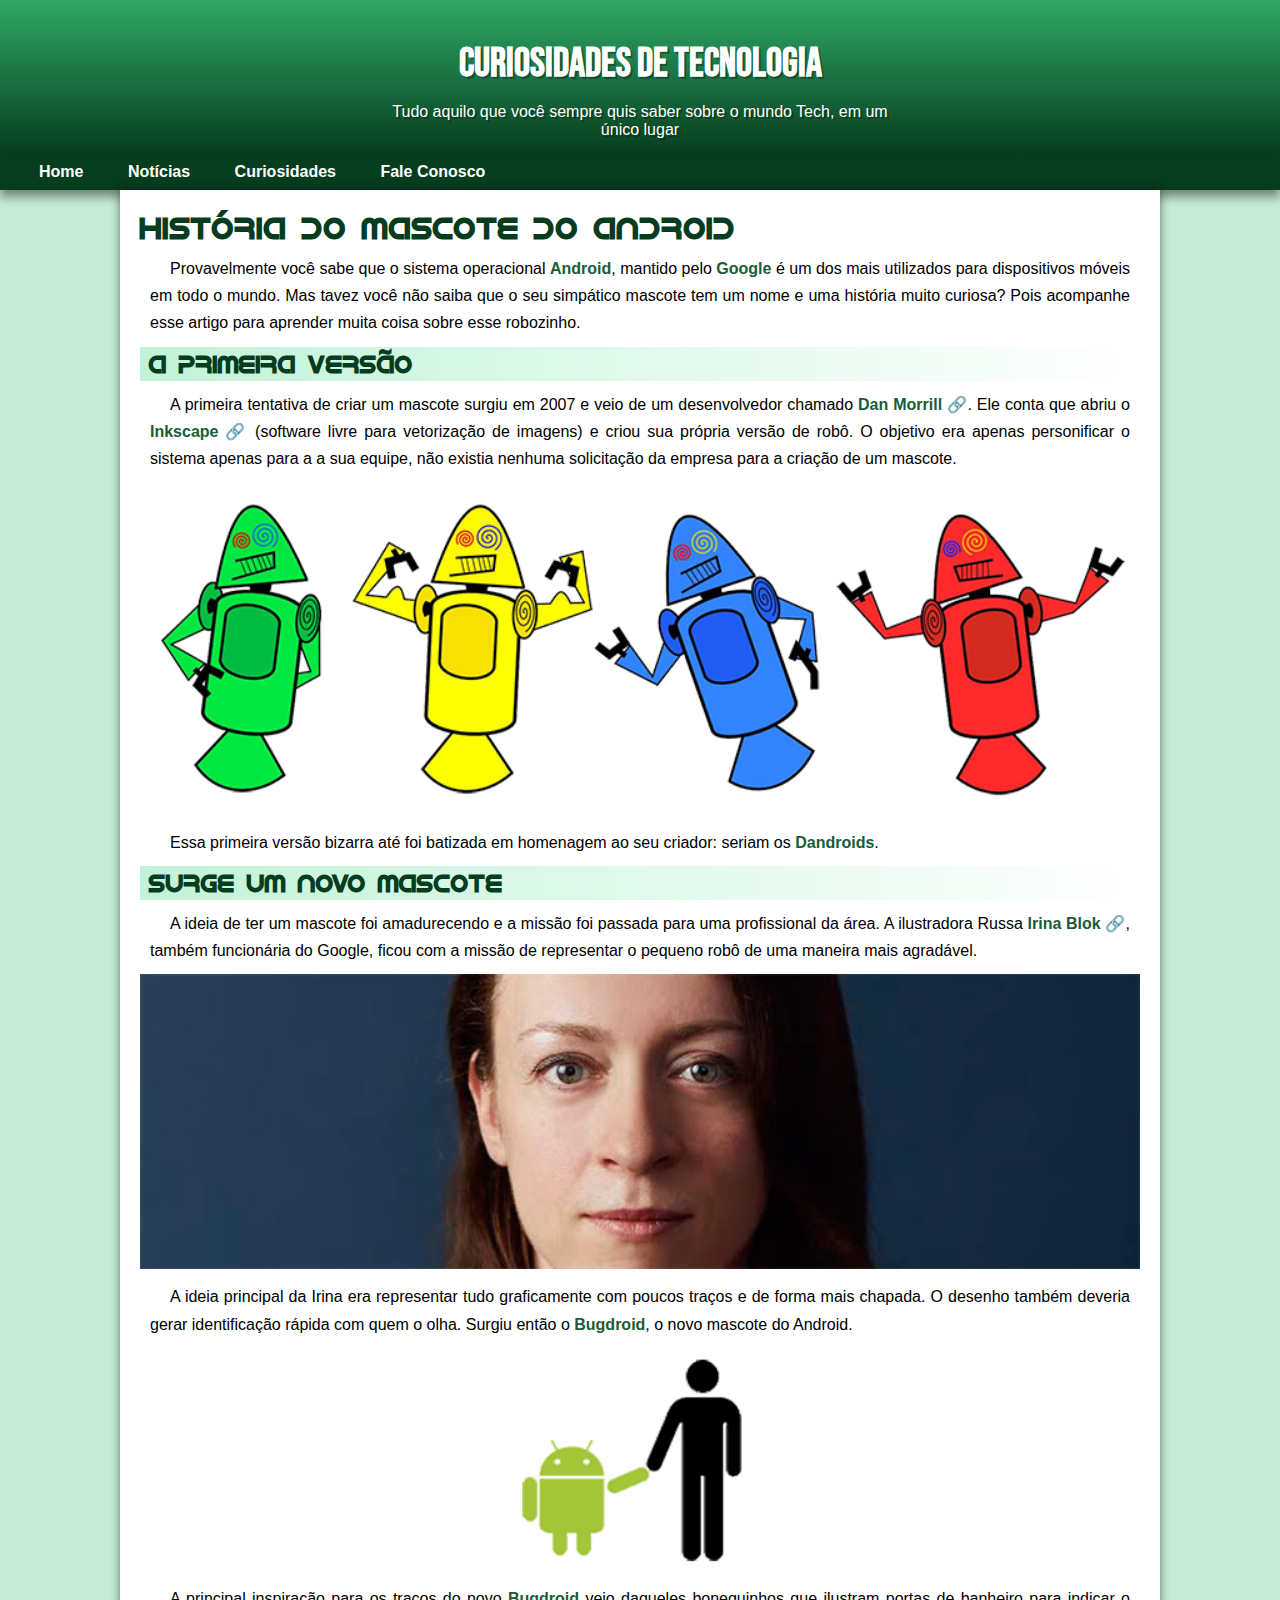
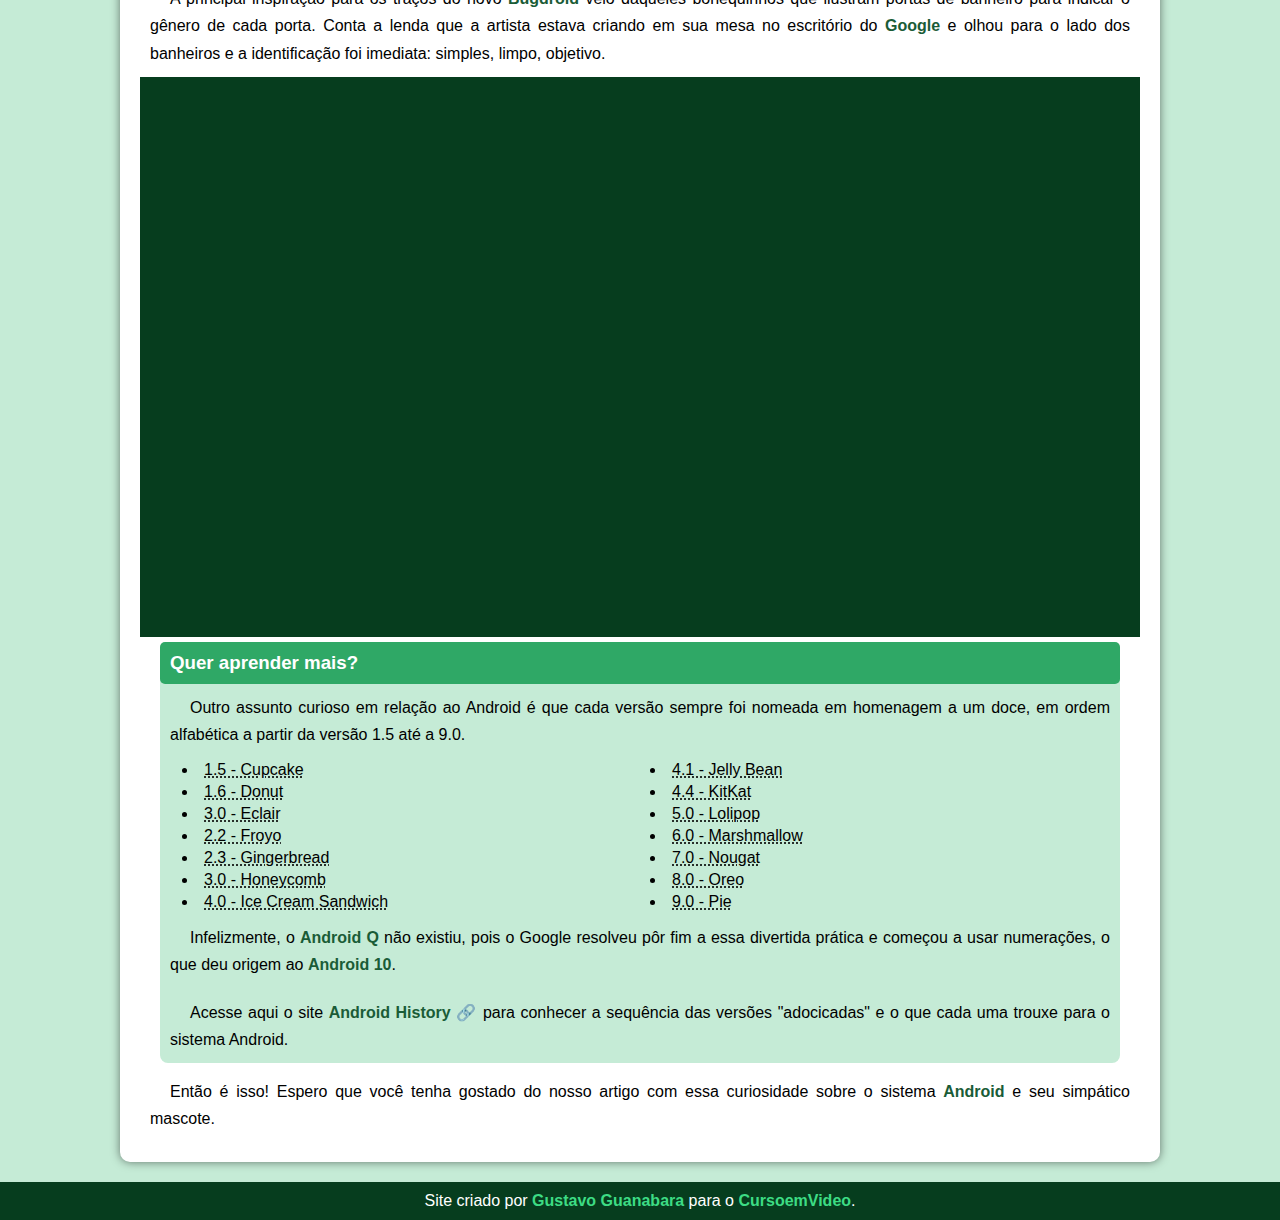
<file: index.html>
<!DOCTYPE html>
<html lang="pt-br">
<head>
    <meta charset="UTF-8">
    <meta name="viewport" content="width=device-width, initial-scale=1.0">
    <title>Android</title>
    <link rel="shortcut icon" href="imagens/favicon.ico" type="image/x-icon">
    <link rel="stylesheet" href="style.css">
</head>
<body>
    <header>
        <h1>Curiosidades de Tecnologia</h1>
        <p>Tudo aquilo que você sempre quis saber sobre o mundo Tech, em um único lugar</p>
    </header>
    <nav id="link">
        <a href="#">Home</a>
        <a href="#">Notícias</a>
        <a href="#">Curiosidades</a>
        <a href="#"> Fale Conosco</a>
    </nav>

    <main>
        <article>
            <h1>História do Mascote do Android</h1>

            <p>Provavelmente você sabe que o sistema operacional <strong>Android</strong>, mantido pelo <strong>Google</strong> é um dos mais utilizados para dispositivos móveis em todo o mundo. Mas tavez você não saiba que o seu simpático mascote tem um nome e uma história muito curiosa? Pois acompanhe esse artigo para aprender muita coisa sobre esse robozinho.</p>

            <h2>A primeira versão</h2>

            <p>A primeira tentativa de criar um mascote surgiu em 2007 e veio de um desenvolvedor chamado <a href="https://androidcommunity.com/dan-morrill-shows-us-the-android-mascot-that-almost-was-20130103/" target="_blank" >Dan Morrill &#x1F517</a>. Ele conta que abriu o <a href="https://inkscape.org/ja/" target="_blank">Inkscape &#x1F517</a> (software livre para vetorização de imagens) e criou sua própria versão de robô. O objetivo era apenas personificar o sistema apenas para a a sua equipe, não existia nenhuma solicitação da empresa para a criação de um mascote.</p>
            
            <picture>
                <source media="(max-width:500px)" srcset="imagens/dan-droids-pq.png">
                <img src="imagens/dan-droids.png" alt="Primeiro mascote do Android">
            </picture>

            <p>Essa primeira versão bizarra até foi batizada em homenagem ao seu criador: seriam os <strong>Dandroids</strong>.</p>

            <h2>Surge um novo mascote</h2>

            <p>A ideia de ter um mascote foi amadurecendo e a missão foi passada para uma profissional da área. A ilustradora Russa <a href="https://www.irinablok.com/android" target="_blank">Irina Blok &#x1F517</a>, também funcionária do Google, ficou com a missão de representar o pequeno robô de uma maneira mais agradável.</p>
            
            <picture>
                <source media="(max-width:580px)" srcset="imagens/irina-blok-pq.jpg">
                <img src="imagens/irina-blok.jpg" alt="Irina blok criadora do Bugdroid">
            </picture>

            <p>A ideia principal da Irina era representar tudo graficamente com poucos traços e de forma mais chapada. O desenho também deveria gerar identificação rápida com quem o olha. Surgiu então o <strong>Bugdroid</strong>, o novo mascote do Android.</p>

            <img class="pequena" src="imagens/bugdroid.png" alt="bugdroid">

            <p>A principal inspiração para os traços do novo <strong>Bugdroid</strong> veio daqueles bonequinhos que ilustram portas de banheiro para indicar o gênero de cada porta. Conta a lenda que a artista estava criando em sua mesa no escritório do <strong>Google</strong> e olhou para o lado dos banheiros e a identificação foi imediata: simples, limpo, objetivo.</p>

            
            <div id="video">
                <iframe width="560" height="315" src="https://www.youtube.com/embed/l2UDgpLz20M?si=zCmcqyNfGZl3z-F5" title="YouTube video player" frameborder="0" allow="accelerometer; autoplay; clipboard-write; encrypted-media; gyroscope; picture-in-picture; web-share" referrerpolicy="strict-origin-when-cross-origin" allowfullscreen></iframe>
            </div>


            <aside>
                <h3>Quer aprender mais?</h3>

                <p>Outro assunto curioso em relação ao Android é que cada versão sempre foi nomeada em homenagem a um doce, em ordem alfabética a partir da versão 1.5 até a 9.0.</p>

            <ul>
                    <li><abbr title="Bolo de Copo">1.5 - Cupcake</abbr></li>
                    <li><abbr title="Rosquinha">1.6 - Donut</abbr></li>
                    <li><abbr title="Bomba">3.0 - Eclair</abbr></li>
                    <li><abbr title="Iogurte Congelado">2.2 - Froyo</abbr></li>
                    <li><abbr title="Biscoito de Gengibre">2.3 - Gingerbread</abbr></li>
                    <li><abbr title="Favo de Mel">3.0 - Honeycomb</abbr></li>
                    <li><abbr title="Sanduiche de sorvete">4.0 - Ice Cream Sandwich</abbr></li>
                    <li><abbr title="Jujuba">4.1 - Jelly Bean</abbr></li>
                    <li><abbr title="KitKat">4.4 - KitKat</abbr></li>
                    <li><abbr title="Pirulito">5.0 - Lolipop</abbr></li>
                    <li><abbr title="Marshmallow">6.0 - Marshmallow</abbr></li>
                    <li><abbr title="Torrone">7.0 - Nougat</abbr></li>
                    <li><abbr title="Oreo">8.0 - Oreo</abbr></li>
                    <li><abbr title="Torta">9.0 - Pie</abbr></li>
            </ul>

                
                    <p>Infelizmente, o <strong>Android Q</strong> não existiu, pois o Google resolveu pôr fim a essa divertida prática e começou a usar numerações, o que deu origem ao <strong>Android 10</strong>.</p>

                    <p>Acesse aqui o site <a href="https://www.android.com/intl/en_uk/history/" target="_blank">Android History &#x1F517</a> para conhecer a sequência das versões "adocicadas" e o que cada uma trouxe para o sistema Android.</p>
                
            </aside>

            <p>Então é isso! Espero que você tenha gostado do nosso artigo com essa curiosidade sobre o sistema <strong>Android</strong> e seu simpático mascote.</p>

        </article>
    </main>
    <footer>
        <p>Site criado por <a href="https://github.com/gustavoguanabara" target="_blank">Gustavo Guanabara</a> para o <a href="https://www.cursoemvideo.com/" target="_blank">CursoemVideo</a>.</p>
    </footer>
</body>
</html>
</file>
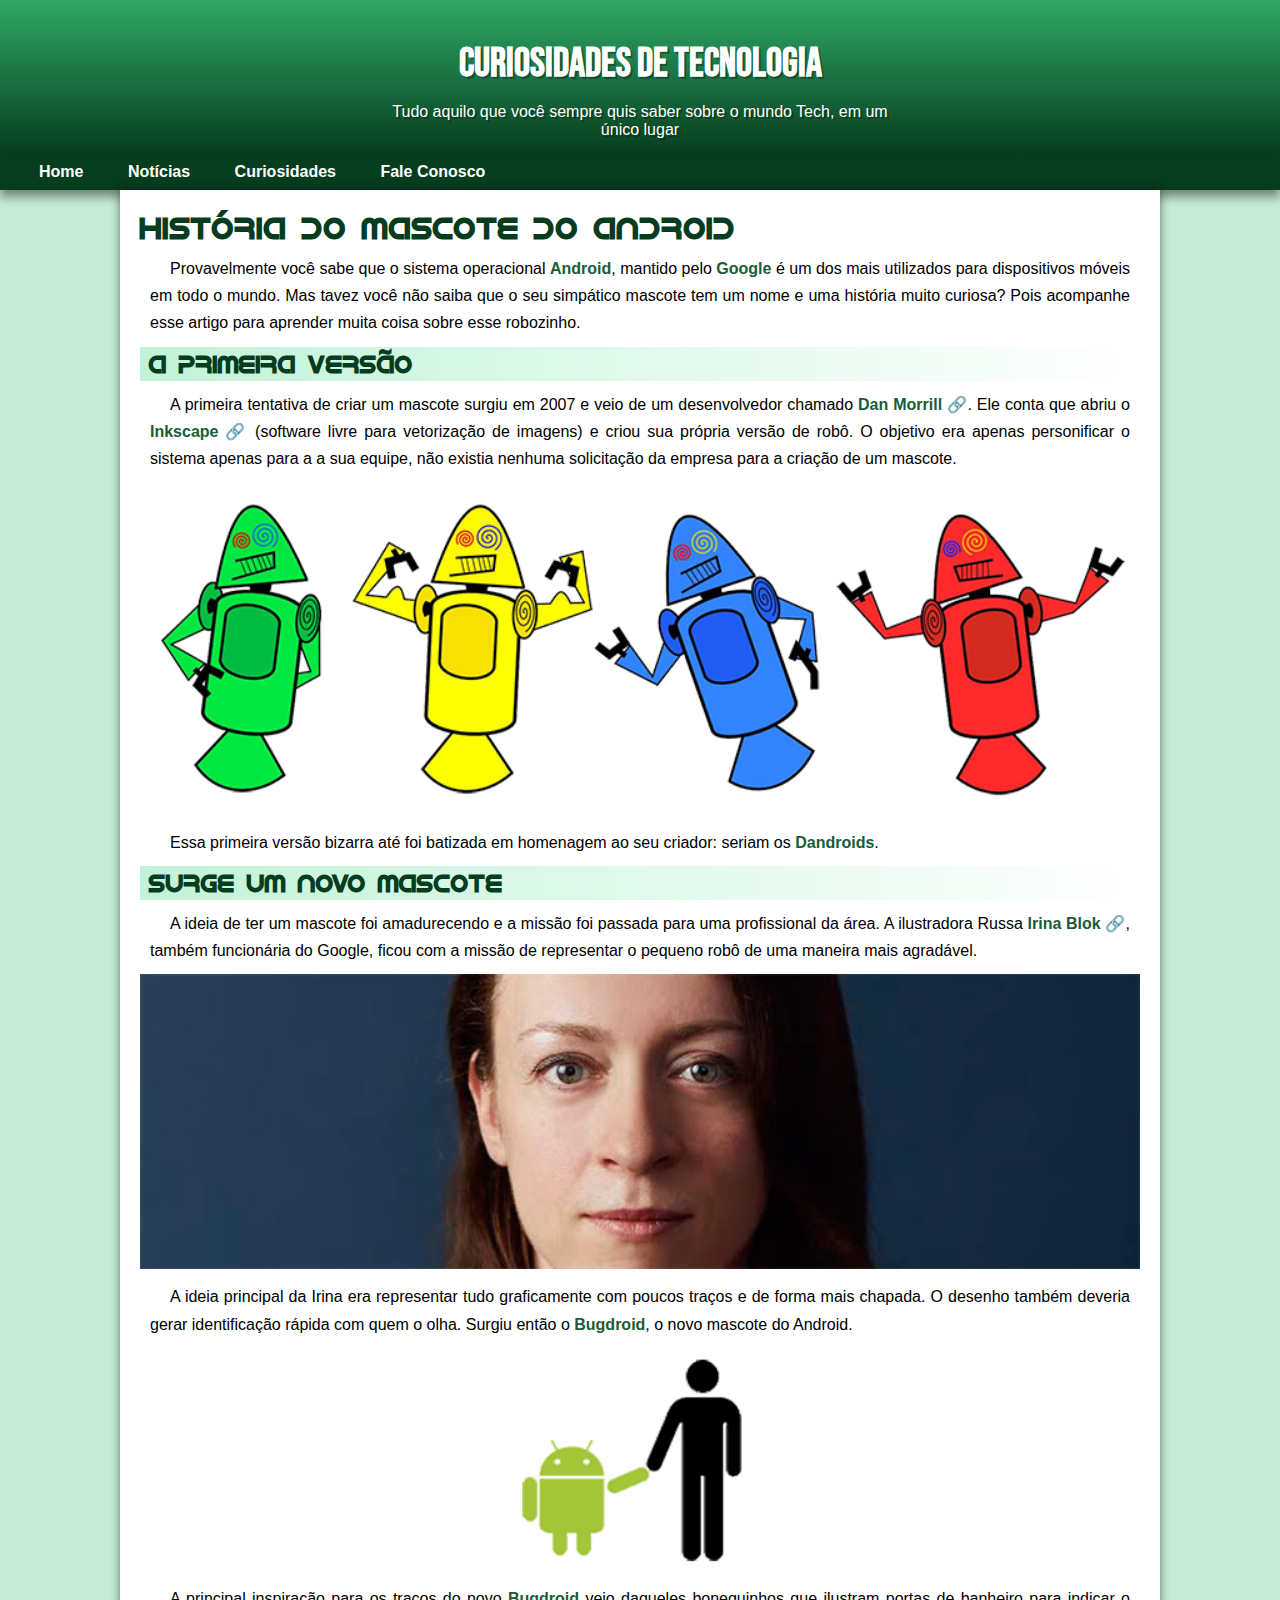
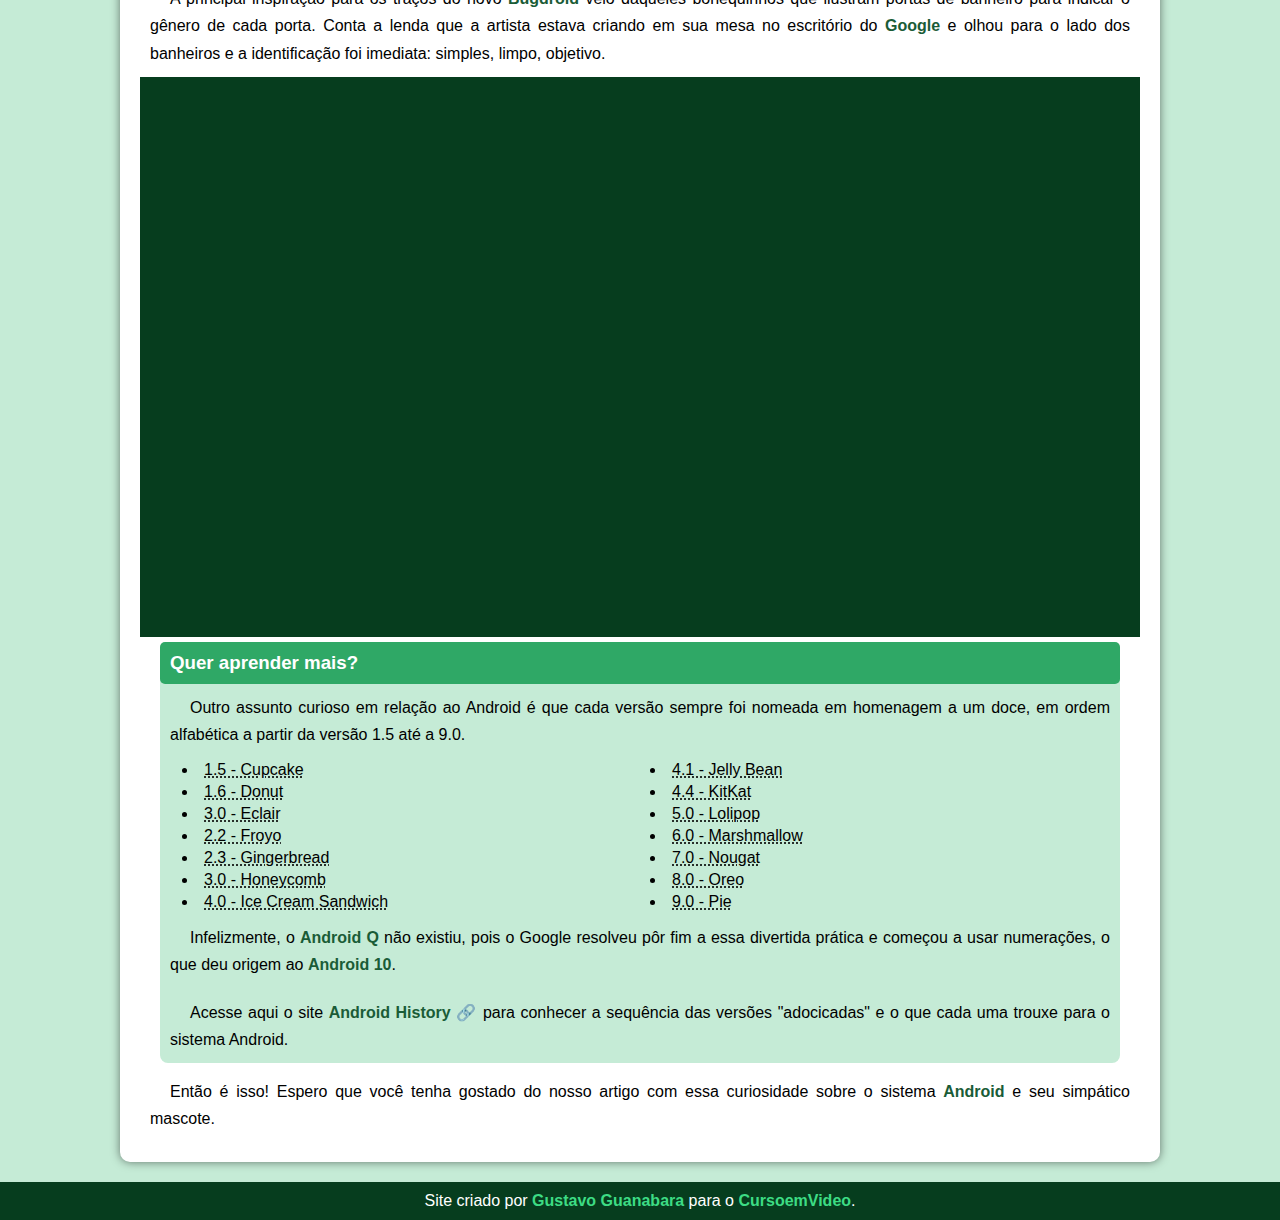
<file: android.html>
<!DOCTYPE html>
<html lang="pt-br">
<head>
    <meta charset="UTF-8">
    <meta name="viewport" content="width=device-width, initial-scale=1.0">
    <title>Android</title>
    <link rel="shortcut icon" href="imagens/favicon.ico" type="image/x-icon">
    <link rel="stylesheet" href="style.css">
</head>
<body>
    <header>
        <h1>Curiosidades de Tecnologia</h1>
        <p>Tudo aquilo que você sempre quis saber sobre o mundo Tech, em um único lugar</p>
    </header>
    <nav id="link">
        <a href="#">Home</a>
        <a href="#">Notícias</a>
        <a href="#">Curiosidades</a>
        <a href="#"> Fale Conosco</a>
    </nav>

    <main>
        <article>
            <h1>História do Mascote do Android</h1>

            <p>Provavelmente você sabe que o sistema operacional <strong>Android</strong>, mantido pelo <strong>Google</strong> é um dos mais utilizados para dispositivos móveis em todo o mundo. Mas tavez você não saiba que o seu simpático mascote tem um nome e uma história muito curiosa? Pois acompanhe esse artigo para aprender muita coisa sobre esse robozinho.</p>

            <h2>A primeira versão</h2>

            <p>A primeira tentativa de criar um mascote surgiu em 2007 e veio de um desenvolvedor chamado <a href="https://androidcommunity.com/dan-morrill-shows-us-the-android-mascot-that-almost-was-20130103/" target="_blank" >Dan Morrill &#x1F517</a>. Ele conta que abriu o <a href="https://inkscape.org/ja/" target="_blank">Inkscape &#x1F517</a> (software livre para vetorização de imagens) e criou sua própria versão de robô. O objetivo era apenas personificar o sistema apenas para a a sua equipe, não existia nenhuma solicitação da empresa para a criação de um mascote.</p>
            
            <picture>
                <source media="(max-width:500px)" srcset="imagens/dan-droids-pq.png">
                <img src="imagens/dan-droids.png" alt="Primeiro mascote do Android">
            </picture>

            <p>Essa primeira versão bizarra até foi batizada em homenagem ao seu criador: seriam os <strong>Dandroids</strong>.</p>

            <h2>Surge um novo mascote</h2>

            <p>A ideia de ter um mascote foi amadurecendo e a missão foi passada para uma profissional da área. A ilustradora Russa <a href="https://www.irinablok.com/android" target="_blank">Irina Blok &#x1F517</a>, também funcionária do Google, ficou com a missão de representar o pequeno robô de uma maneira mais agradável.</p>
            
            <picture>
                <source media="(max-width:580px)" srcset="imagens/irina-blok-pq.jpg">
                <img src="imagens/irina-blok.jpg" alt="Irina blok criadora do Bugdroid">
            </picture>

            <p>A ideia principal da Irina era representar tudo graficamente com poucos traços e de forma mais chapada. O desenho também deveria gerar identificação rápida com quem o olha. Surgiu então o <strong>Bugdroid</strong>, o novo mascote do Android.</p>

            <img class="pequena" src="imagens/bugdroid.png" alt="bugdroid">

            <p>A principal inspiração para os traços do novo <strong>Bugdroid</strong> veio daqueles bonequinhos que ilustram portas de banheiro para indicar o gênero de cada porta. Conta a lenda que a artista estava criando em sua mesa no escritório do <strong>Google</strong> e olhou para o lado dos banheiros e a identificação foi imediata: simples, limpo, objetivo.</p>

            
            <div id="video">
                <iframe width="560" height="315" src="https://www.youtube.com/embed/l2UDgpLz20M?si=zCmcqyNfGZl3z-F5" title="YouTube video player" frameborder="0" allow="accelerometer; autoplay; clipboard-write; encrypted-media; gyroscope; picture-in-picture; web-share" referrerpolicy="strict-origin-when-cross-origin" allowfullscreen></iframe>
            </div>


            <aside>
                <h3>Quer aprender mais?</h3>

                <p>Outro assunto curioso em relação ao Android é que cada versão sempre foi nomeada em homenagem a um doce, em ordem alfabética a partir da versão 1.5 até a 9.0.</p>

            <ul>
                    <li><abbr title="Bolo de Copo">1.5 - Cupcake</abbr></li>
                    <li><abbr title="Rosquinha">1.6 - Donut</abbr></li>
                    <li><abbr title="Bomba">3.0 - Eclair</abbr></li>
                    <li><abbr title="Iogurte Congelado">2.2 - Froyo</abbr></li>
                    <li><abbr title="Biscoito de Gengibre">2.3 - Gingerbread</abbr></li>
                    <li><abbr title="Favo de Mel">3.0 - Honeycomb</abbr></li>
                    <li><abbr title="Sanduiche de sorvete">4.0 - Ice Cream Sandwich</abbr></li>
                    <li><abbr title="Jujuba">4.1 - Jelly Bean</abbr></li>
                    <li><abbr title="KitKat">4.4 - KitKat</abbr></li>
                    <li><abbr title="Pirulito">5.0 - Lolipop</abbr></li>
                    <li><abbr title="Marshmallow">6.0 - Marshmallow</abbr></li>
                    <li><abbr title="Torrone">7.0 - Nougat</abbr></li>
                    <li><abbr title="Oreo">8.0 - Oreo</abbr></li>
                    <li><abbr title="Torta">9.0 - Pie</abbr></li>
            </ul>

                
                    <p>Infelizmente, o <strong>Android Q</strong> não existiu, pois o Google resolveu pôr fim a essa divertida prática e começou a usar numerações, o que deu origem ao <strong>Android 10</strong>.</p>

                    <p>Acesse aqui o site <a href="https://www.android.com/intl/en_uk/history/" target="_blank">Android History &#x1F517</a> para conhecer a sequência das versões "adocicadas" e o que cada uma trouxe para o sistema Android.</p>
                
            </aside>

            <p>Então é isso! Espero que você tenha gostado do nosso artigo com essa curiosidade sobre o sistema <strong>Android</strong> e seu simpático mascote.</p>

        </article>
    </main>
    <footer>
        <p>Site criado por <a href="https://github.com/gustavoguanabara" target="_blank">Gustavo Guanabara</a> para o <a href="https://www.cursoemvideo.com/" target="_blank">CursoemVideo</a>.</p>
    </footer>
</body>
</html>
</file>
<file: style.css>
@charset "UTF-8";

@import url('https://fonts.googleapis.com/css2?family=Bebas+Neue&display=swap');

@font-face {
    font-family: 'idroid';
    src: url(fontes/idroid.otf) format('opentype');
}

 :root{
    --cor0:#c5ebd6;
    --cor1:#83e1ad;
    --cor2:#3ddc84;
    --cor3:#2fa866;
    --cor4:#1a5c37;
    --cor5:#063d1e;

    --font-padrao: arial, verdana, helvetica, sans-serif;
    --font-destaque: 'Bebas Neue', 'cursive';
    --font-android: 'idroid', 'cursive';
 }
 *{
    margin: 0px;
    padding: 0px;
 }
body{
    background-color:var(--cor0) ;
    font-family: var(--font-padrao);
}
header{
    background-image: linear-gradient(to bottom, var(--cor3), var(--cor5));
    text-align: center;
    min-height: 150px;
}
header > h1{
    color: white;
    font-family: var(--font-destaque);
    padding-top: 40px;
    font-size: 40px;
    text-shadow: 2px 2px 0px rgba(0, 0, 0, 0.337);
}
header > p{
    color: white;
    padding: 15px;
    max-width: 500px;
    margin: auto;
    text-align: center;
    text-shadow: 2px 2px 0px rgba(0, 0, 0, 0.337);
}
nav{
    background-color: var(--cor5);
    padding: 9px;
    box-shadow: 0px 7px 9px rgba(0, 0, 0, 0.421);
}
nav > a{
    color: white;
    text-decoration: none;
    margin-left: 20px;
    padding: 10px;
    font-weight: 600;
    transition-duration: 0.5s;
}
nav > a:hover{
    background-color: var(--cor0);
    color: var(--cor4);
    border-radius: 3px;
}
main{
    background-color: white;
    min-width: 300px;
    max-width: 1000px;
    margin: auto;
    margin-bottom: 20px;
    padding: 20px;
    box-shadow: 0px 0px 10px rgba(0, 0, 0, 0.5);
    border-bottom-left-radius: 10px;
    border-bottom-right-radius: 10px;


}
main h1{
    color: var(--cor5);
    font-family: var(--font-android);
    font-size: 30px;
}
main h2{
    color: var(--cor5);
    font-family: var(--font-android);
    padding: 3px;
    background-image: linear-gradient(to right, #3cd88250, white);
    text-indent: 6px;
    
}
main p{
    padding: 10px;
    text-indent: 20px;
    text-align: justify;
    line-height: 1.7em;

}
main a{
    color: var(--cor4);
    text-decoration: none;
    font-weight: 600;
}
main p > a:hover{
    color: rgb(72, 0, 255);
    text-decoration: underline;
}
main strong{
    color: var(--cor4);
}
img{
    width: 100%;
}
img.pequena{
    max-width: 350px;
    display: block;
    margin: auto;
}
#video{
    background-color: var(--cor5);
    padding: 10px 10px;
    padding-bottom: 55%;
    position: relative;
}
#video > iframe{
    position: absolute;
    top: 5%;
    left: 5%;
    width: 90%;
    height: 90%;
}
aside{
    background-color: var(--cor0);
    border-radius: 8px;
    margin: 5px 20px;
    width: 960px;
}
aside h3{
    background-color: var(--cor3);
    color: white;
    padding: 10px;
    border-radius: 5px;
}
aside > ul{
    list-style-position: inside;
    columns: 2;
    padding: 1px 20px;
}
aside > ul > li{
    padding: 2px;
}
footer{
    background-color: var(--cor5);
    color: white;
    padding: 10px;
    text-align: center;
}
footer p > a{
    color: var(--cor2);
    font-weight: bolder;
    text-decoration: none;
}
footer a:hover{
    color: rgb(72, 0, 255);
}
</file>
